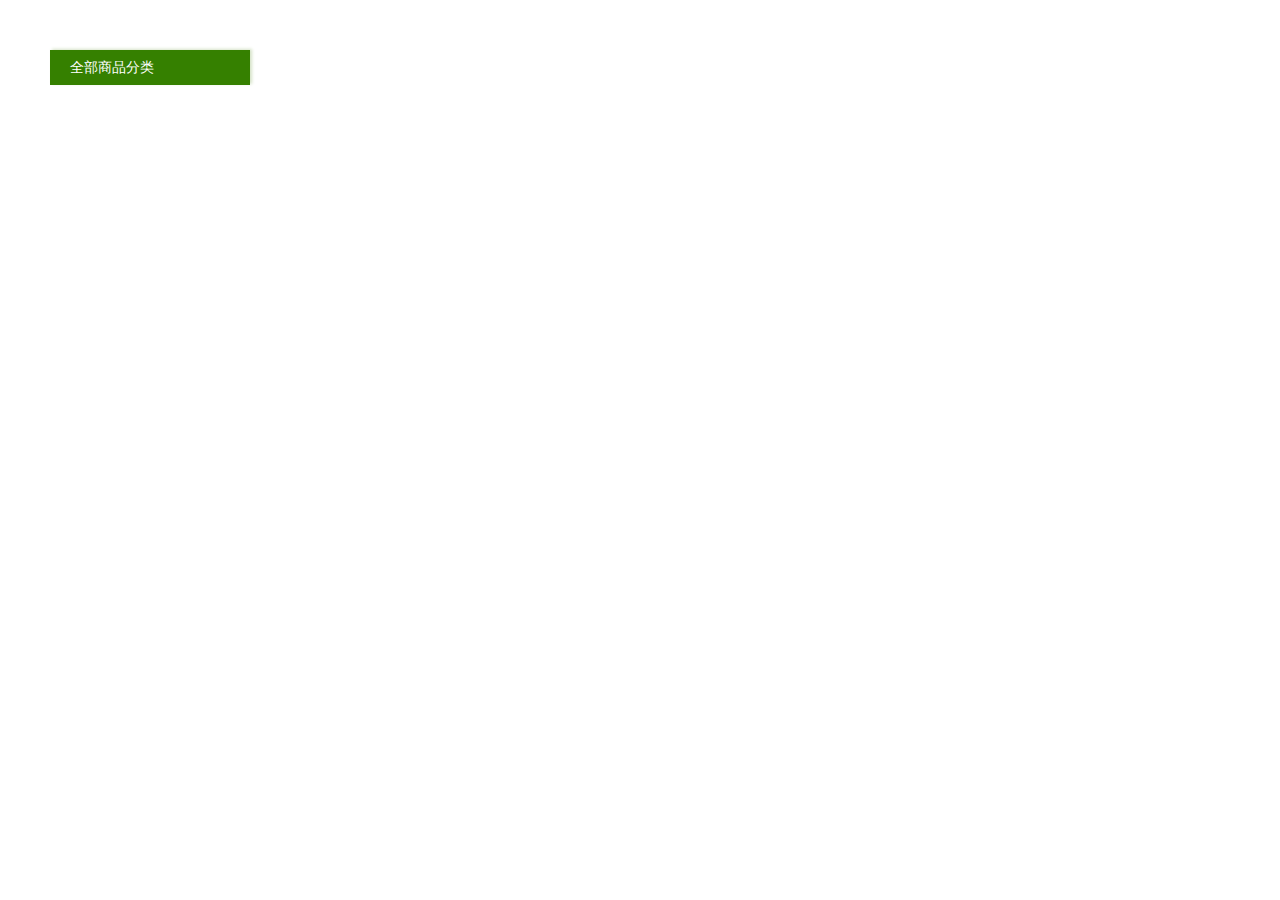
<file: index.html>
<!DOCTYPE html PUBLIC "-//W3C//DTD XHTML 1.0 Transitional//EN" "http://www.w3.org/TR/xhtml1/DTD/xhtml1-transitional.dtd">
<html xmlns="http://www.w3.org/1999/xhtml">
<head>
<meta http-equiv="Content-Type" content="text/html; charset=utf-8" />
<title>Untitled Document</title>
</head>
<link href="style/main.css" rel="stylesheet" type="text/css"/>

<body>
<div class="nav">
	<div class="title">
    	<p>全部商品分类</p>
    </div>
    <div class="shopSort">
        <div class="item">
            <div class="subtitle">
                <span class="t1"></span>
                <p>各地名优茶</p>
            </div>
            <div class="shopDetail">
            	<div class="theme">热门</div>
                <div class="goods">
                	<li><a href="#">西湖龙井</a></li>
                    <li><a href="#">金骏眉</a></li>
                    <li><a href="#">大红袍</a></li>
                    <li><a href="#">铁观音</a></li>
                </div>
            </div>
            <div class="shopDetail">
            	<div class="theme">名茶</div>
                <div class="goods">
                	<li><a href="#">红茶</a></li>
                    <li><a href="#">绿茶</a></li>
                    <li><a href="#">乌龙茶</a></li>
                    <li><a href="#">黑茶</a></li>
                    <li><a href="#">白茶</a></li>
                </div>
            </div>
            <div class="shopContent">
            	<div class="con_title">各地名优茶</div>
                <div class="con_bg">
                <div class="con_item">      
                	<div class="con_theme">绿茶</div>
                    <div class="con_link">
                    	<li><a href="#">西湖龙井</a></li>
                        <li><a href="#">龙井</a></li>
                        <li><a href="#">黄山毛峰</a></li>
                        <li><a href="#">安吉白茶</a></li>
                        <li><a href="#">其他绿茶</a></li>
                    </div>
                </div>
                <div class="con_item">
                	<div class="con_theme">乌龙茶</div>
                    <div class="con_link">
                    	<li><a href="#">铁观音</a></li>
                        <li><a href="#">大红袍</a></li>
                        <li><a href="#">水仙</a></li>
                        <li><a href="#">肉桂</a></li>
                          <li><a href="#">台湾乌龙茶</a></li>
                        <li><a href="#">其他乌龙茶</a></li>
                    </div>
                </div>
                <div class="con_item">
                	<div class="con_theme">红茶</div>
                    <div class="con_link">
                    	<li><a href="#">金骏眉</a></li>
                        <li><a href="#">正山小种</a></li>
                        <li><a href="#">祁门红茶</a></li>
                        <li><a href="#">坦洋功夫</a></li>
                        <li><a href="#">政和功夫</a></li>
                        <li><a href="#">滇红工夫</a></li>
                    </div>
                </div>
                <div class="con_item">
                	<div class="con_theme">黑茶</div>
                    <div class="con_link">
                    	<li><a href="#">白沙溪黑茶</a></li>
                        <li><a href="#">普洱茶饼</a></li>
                        <li><a href="#">普洱沱茶</a></li>
                        <li><a href="#">普洱茶砖</a></li>
                        <li><a href="#">普洱散茶</a></li>
                        <li><a href="#">其他黑茶</a></li>
                    </div>
                </div>
                <div class="con_item">
                	<div class="con_theme">白茶</div>
                    <div class="con_link">
                    	<li><a href="#">白牡丹</a></li>
                        <li><a href="#">白毫银针</a></li>
                        <li><a href="#">寿眉</a></li>
                        <li><a href="#">其他白茶</a></li>
                    </div>
                </div>
                </div>
                <div class="con_item con_bg">
                	<div class="con_theme">品牌</div>
                    <div class="con_link">
                    	<li><a href="#">滋恩</a></li>
                        <li><a href="#">远荣</a></li>
                        <li><a href="#">顶峰</a></li>
                        <li><a href="#">公泰</a></li>
                        <li><a href="#">一品堂</a></li>
                        <li><a href="#">好吉</a></li>
                        <li><a href="#">绿雪芽</a></li>
                        <li><a href="#">台湾梅山制茶</a></li>
                        <li><a href="#">白沙溪</a></li>
                        <li><a href="#">联兴茶叶</a></li>
                    </div>
                </div>
                <div class="con_item con_bg">
                	<div class="con_theme">价格</div>
                    <div class="con_link">
                    	<li><a href="#">100元及以下</a></li>
                        <li><a href="#">100-300元</a></li>
                        <li><a href="#">300元以上</a></li>
                    </div>
                </div>
                <div class="con_item con_bg">
                	<div class="con_theme">净含量</div>
                    <div class="con_link">
                    	<li><a href="#">50g及以下</a></li>
                        <li><a href="#">51-100g</a></li>
                        <li><a href="#">101-250g</a></li>
                        <li><a href="#">250g以上</a></li>
                    </div>
                </div>
                <div class="con_item con_bg">
                	<div class="con_theme">包装</div>
                    <div class="con_link">
                    	<li><a href="#">经济自饮装</a></li>
                        <li><a href="#">精美礼品装</a></li>
                    </div>
                </div>
                <div class="con_image"><img src="images/20150518092317.jpg" alt="" /></div>
            </div>
        </div>
        <div class="item">
            <div class="subtitle">
                <span class="t2"></span>
                <p>花草保健茶</p>
            </div>
            <div class="shopDetail">
            	<div class="theme">推荐</div>
                <div class="goods">
                	<li><a href="#">大麦茶</a></li>
                    <li><a href="#">苦芥茶</a></li>
                    <li><a href="#">玫瑰花茶</a></li>
                    <li><a href="#">雪菊</a></li>
                    <li><a href="#">蜂蜜木瓜粉</a></li>
                </div>
            </div>
            <div class="shopContent">
            	<div class="con_title">花草保健茶</div>
                <div class="con_bg">
                <div class="con_item">
                	<div class="con_theme">瘦身</div>
                    <div class="con_link">
                    	<li><a href="#">玫瑰薄荷茶</a></li>
                        <li><a href="#">玄米茶</a></li>
                        <li><a href="#">兰香子</a></li>
                        <li><a href="#">纤维泡腾片</a></li>
                        <li><a href="#">青梅苹果酸</a></li>
                        <li><a href="#">三草茶</a></li>
                    </div>
                </div>
                <div class="con_item">
                	<div class="con_theme">美容</div>
                    <div class="con_link">
                    	<li><a href="#">法兰西玫瑰</a></li>
                        <li><a href="#">冻干柠檬片</a></li>
                        <li><a href="#">果粒茶</a></li>
                        <li><a href="#">大麦茶</a></li>
                        <li><a href="#">蜂蜜抹茶粉</a></li>
                    </div>
                </div>
                <div class="con_item">
                	<div class="con_theme">丰胸</div>
                    <div class="con_link">
                    	<li><a href="#">木瓜葛根粉</a></li>
                        <li><a href="#">蜂蜜木瓜粉</a></li>
                        <li><a href="#">红酒木瓜丽人饮</a></li>
                    </div>
                </div>
                </div>
                <div class="con_item con_bg">
                	<div class="con_theme">品牌</div>
                    <div class="con_link">
                    	<li><a href="#">与花香</a></li>
                        <li><a href="#">美丽快攻</a></li>
                        <li><a href="#">顶峰</a></li>
                    </div>
                </div>
                <div class="con_item con_bg">
                	<div class="con_theme">价格</div>
                    <div class="con_link">
                    	<li><a href="#">100元及以下</a></li>
                        <li><a href="#">100-300元</a></li>
                        <li><a href="#">300元及以上</a></li>
                    </div>
                </div>
                <div class="con_item con_bg">
                	<div class="con_theme">净含量</div>
                    <div class="con_link">
                    	<li><a href="#">50g及以下</a></li>
                        <li><a href="#">51-100g</a></li>
                        <li><a href="#">101-250g</a></li>
                        <li><a href="#">250g以上</a></li>
                    </div>
                </div>
                <div class="con_item con_bg">
                	<div class="con_theme">包装</div>
                    <div class="con_link">
                    	<li><a href="#">经济自饮装</a></li>
                        <li><a href="#">精美礼品装</a></li>
                    </div>
                </div>
                <div class="con_image"><img src="images/20150518092236.jpg" alt="" /></div>
            </div>
        </div>
        <div class="item">
            <div class="subtitle">
                <span class="t3"></span>
                <p>精选茶具</p>
            </div>
            <div class="shopDetail">
            	<div class="theme">推荐</div>
                <div class="goods">
                	<li><a href="#">功夫茶具</a></li>
                    <li><a href="#">个人杯</a></li>
                    <li><a href="#">茶宠</a></li>
                    <li><a href="#">茶叶罐</a></li>
                </div>
            </div>
            <div class="shopContent">
            	<div class="con_title">精选茶具</div>
                <div class="con_item con_bg">
                	<div class="con_theme">陶瓷</div>
                    <div class="con_link">
                    	<li><a href="#">茶叶罐</a></li>
                        <li><a href="#">功夫茶具</a></li>
                        <li><a href="#">茶壶</a></li>
                        <li><a href="#">茶宠</a></li>
                        <li><a href="#">茶杯</a></li>
                        <li><a href="#">茶具礼盒</a></li>
                    </div>
                </div>
                <div class="con_item con_bg">
                	<div class="con_theme">品牌</div>
                    <div class="con_link">
                    	<li><a href="#">恒越</a></li>
                        <li><a href="#">卓越</a></li>
                        <li><a href="#">国尊陶瓷</a></li>
                        <li><a href="#">宏远达</a></li>
                        <li><a href="#">福万利</a></li>
                    </div>
                </div>
                <div class="con_item con_bg">
                	<div class="con_theme">价格</div>
                    <div class="con_link">
                    	<li><a href="#">100元及以下</a></li>
                        <li><a href="#">100-300元</a></li>
                        <li><a href="#">300元及以上</a></li>
                    </div>
                </div>
                <div class="con_item con_bg">
                	<div class="con_theme">包装</div>
                    <div class="con_link">
                    	<li><a href="#">经济自饮装</a></li>
                        <li><a href="#">精美礼品装</a></li>
                    </div>
                </div>
                <div class="con_image"><img src="images/20150518092152.jpg" alt="" /></div>
            </div>
        </div>
        <div class="item">
            <div class="subtitle">
                <span class="t4"></span>
                <p>可口茶食</p>
            </div>
            <div class="shopDetail">
            	<div class="theme">推荐</div>
                <div class="goods">
                	<li><a href="#">橄榄</a></li>
                    <li><a href="#">冰糖杨梅</a></li>
                    <li><a href="#">酸甜梅</a></li>
                </div>
            </div>
            <div class="shopContent">
            	<div class="con_title">可口茶食</div>
                <div class="con_bg">
                <div class="con_item">
                	<div class="con_theme">干果</div>
                    <div class="con_link">
                    	<li><a href="#">杏仁</a></li>
                        <li><a href="#">瓜子</a></li>
                        <li><a href="#">开心果</a></li>
                    </div>
                </div>
                <div class="con_item">
                	<div class="con_theme">零食</div>
                    <div class="con_link">
                    	<li><a href="#">水晶柠檬片</a></li>
                        <li><a href="#">方块酥</a></li>
                        <li><a href="#">凤梨酥</a></li>
                        <li><a href="#">燕麦巧克力</a></li>
                    </div>
                </div>
                </div>
                <div class="con_item con_bg">
                	<div class="con_theme">招牌</div>
                    <div class="con_link">
                    	<li><a href="#">赛园</a></li>
                        <li><a href="#">新味</a></li>
                    </div>
                </div>
                <div class="con_item con_bg">
                	<div class="con_theme">价格</div>
                    <div class="con_link">
                    	<li><a href="#">100元及以下</a></li>
                        <li><a href="#">100-300元</a></li>
                        <li><a href="#">300元及以上</a></li>
                    </div>
                </div>
                <div class="con_item con_bg">
                	<div class="con_theme">净含量</div>
                    <div class="con_link">
                    	<li><a href="#">50g及以下</a></li>
                        <li><a href="#">51-100g</a></li>
                        <li><a href="#">101-250g</a></li>
                        <li><a href="#">250g以上</a></li>
                    </div>
                </div>
                <div class="con_item con_bg">
                	<div class="con_theme">包装</div>
                    <div class="con_link">
                    	<li><a href="#">经济自饮装</a></li>
                        <li><a href="#">精美礼品装</a></li>
                    </div>
                </div>
                <div class="con_image"><img src="images/20150518092213.jpg" alt="" /></div>
            </div>
        </div>
    </div>
</div>

</body>
</html>
</file>
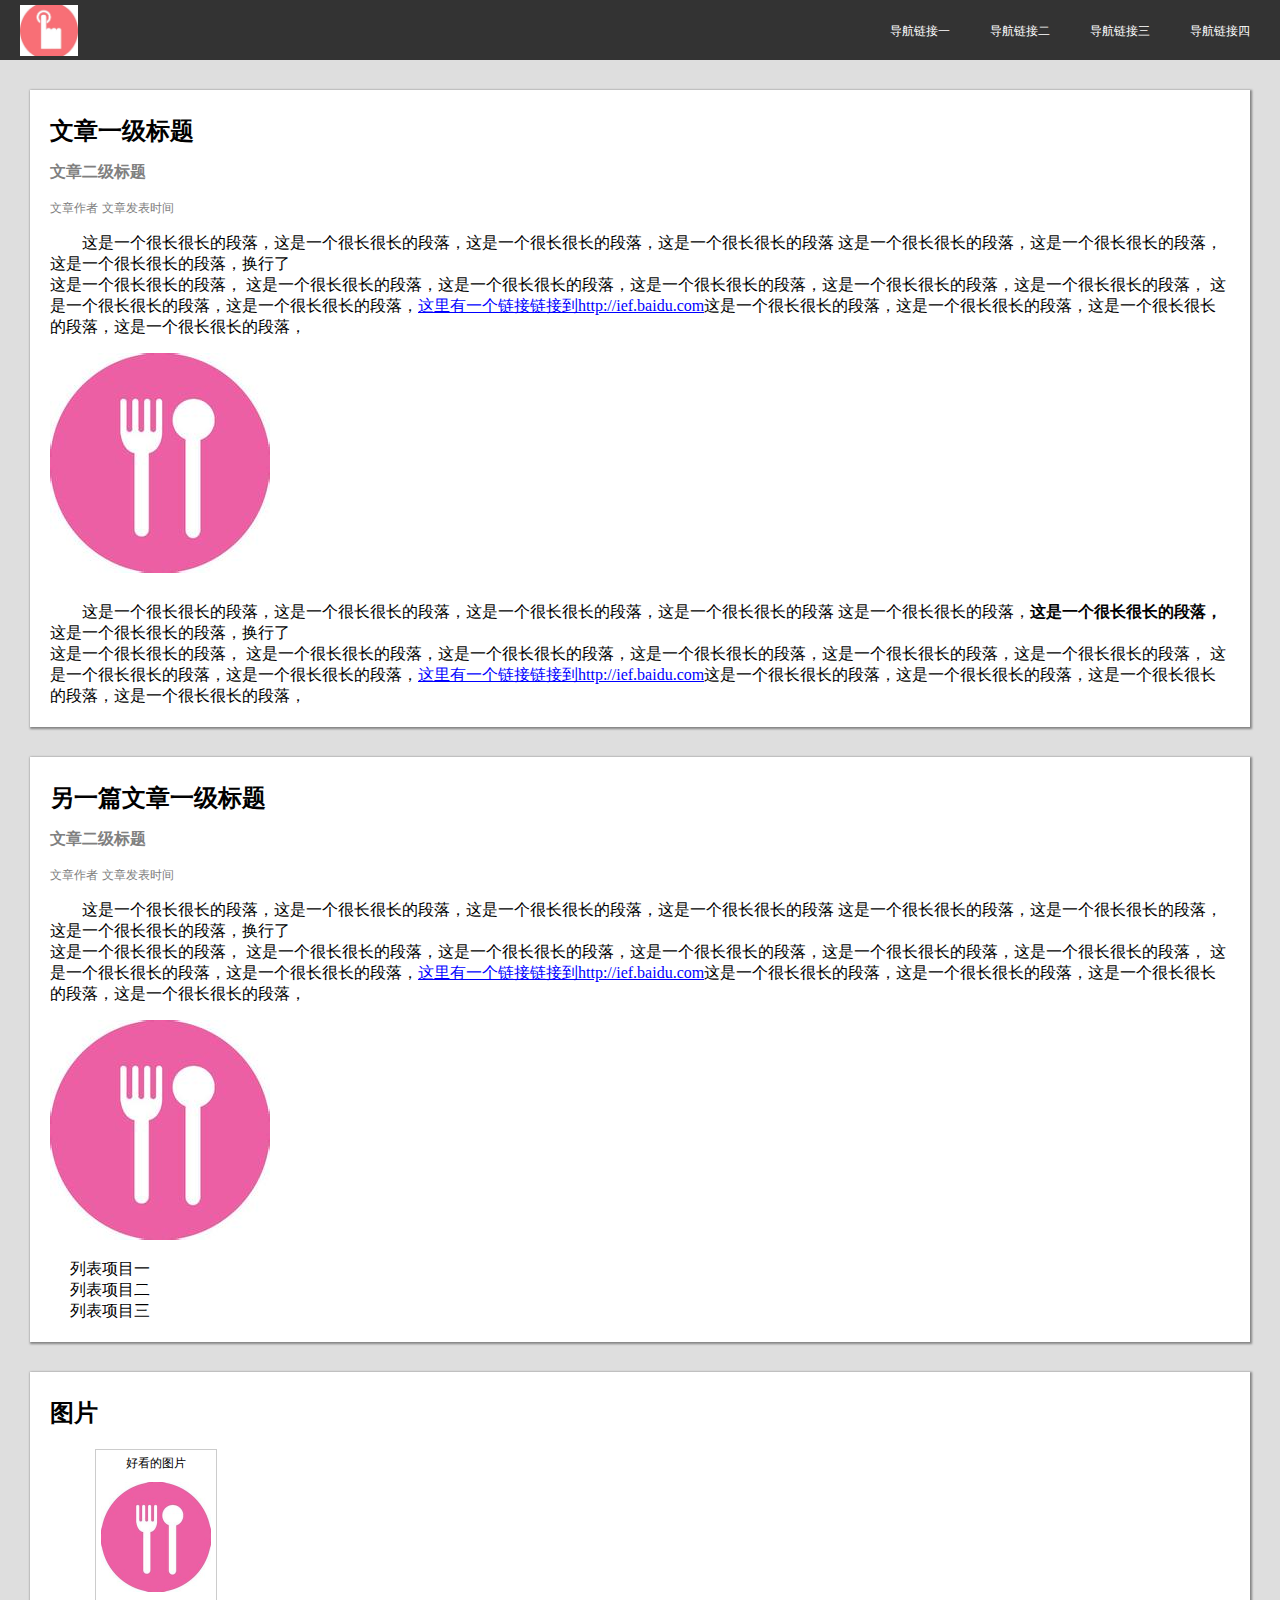
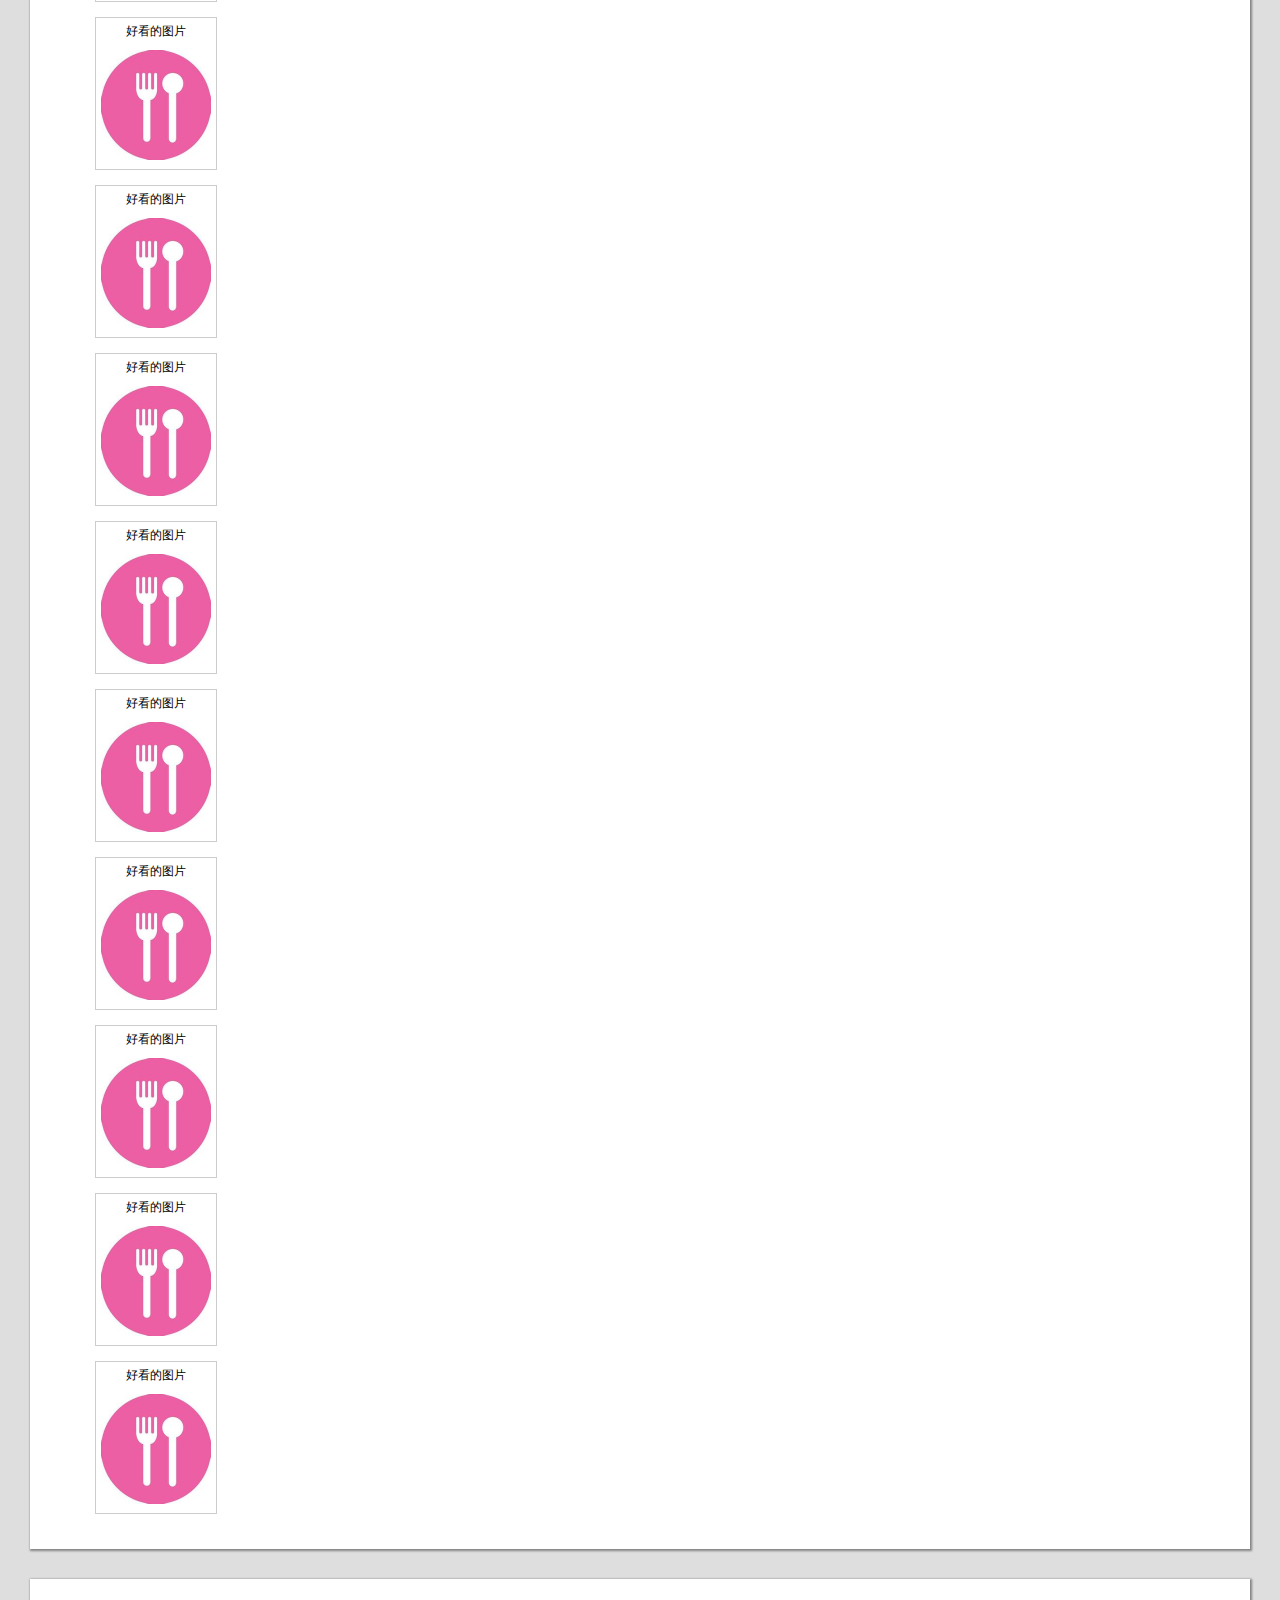
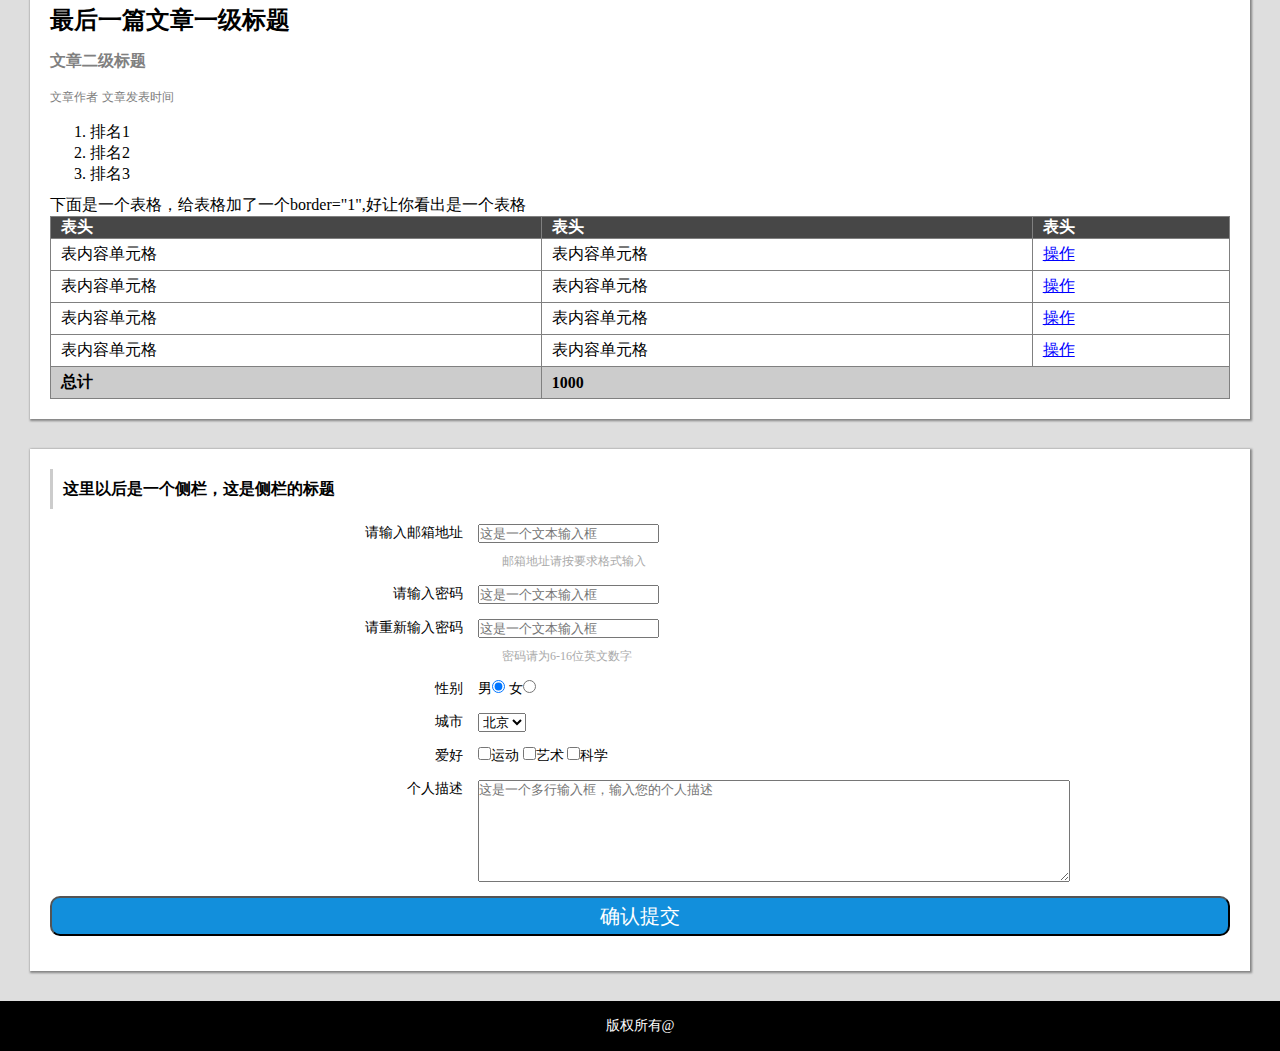
<file: Task1.html>
<!DOCTYPE html>
<html lang="en">
<head>
    <meta charset="UTF-8">
    <title>任务一</title>
    <link href="CSSTask1-02.css" type="text/css" rel="stylesheet"/>
</head>
<body>
<header>
    <h1><img src="img/RedClick.jpg" ></h1>
    <nav>
        <ul>
            <li><a href="#">导航链接一</a></li>
            <li><a href="#">导航链接二</a></li>
            <li><a href="#">导航链接三</a></li>
            <li><a href="#">导航链接四</a></li>
        </ul>
    </nav>
</header>

<main role="main">
    <article>
        <h2>文章一级标题</h2>
        <h3>文章二级标题</h3>
        <span class="auther">文章作者</span>
        <span class="aTime">文章发表时间</span>

        <p>这是一个很长很长的段落，这是一个很长很长的段落，这是一个很长很长的段落，这是一个很长很长的段落
            这是一个很长很长的段落，这是一个很长很长的段落，这是一个很长很长的段落，换行了<br/>这是一个很长很长的段落，
            这是一个很长很长的段落，这是一个很长很长的段落，这是一个很长很长的段落，这是一个很长很长的段落，这是一个很长很长的段落，
            这是一个很长很长的段落，这是一个很长很长的段落，<a href="http://ief.baidu.com">这里有一个链接链接到http://ief.baidu.com</a>这是一个很长很长的段落，这是一个很长很长的段落，这是一个很长很长的段落，这是一个很长很长的段落，
        </p>

        <img src="img/Food.jpg" alt="这是一张图片"/>
        <br/>
        <p>
            这是一个很长很长的段落，这是一个很长很长的段落，这是一个很长很长的段落，这是一个很长很长的段落
            这是一个很长很长的段落，<strong>这是一个很长很长的段落，</strong>这是一个很长很长的段落，换行了<br/>这是一个很长很长的段落，
            这是一个很长很长的段落，这是一个很长很长的段落，这是一个很长很长的段落，这是一个很长很长的段落，这是一个很长很长的段落，
            这是一个很长很长的段落，这是一个很长很长的段落，<a href="http://ief.baidu.com">这里有一个链接链接到http://ief.baidu.com</a>这是一个很长很长的段落，这是一个很长很长的段落，这是一个很长很长的段落，这是一个很长很长的段落，
        </p>
    </article>



    <article >
        <h2>另一篇文章一级标题</h2>
        <h3>文章二级标题</h3>
        <span class="auther">文章作者</span>
        <span class="aTime">文章发表时间</span>

        <p>这是一个很长很长的段落，这是一个很长很长的段落，这是一个很长很长的段落，这是一个很长很长的段落
            这是一个很长很长的段落，这是一个很长很长的段落，这是一个很长很长的段落，换行了<br/>这是一个很长很长的段落，
            这是一个很长很长的段落，这是一个很长很长的段落，这是一个很长很长的段落，这是一个很长很长的段落，这是一个很长很长的段落，
            这是一个很长很长的段落，这是一个很长很长的段落，<a href="http://ief.baidu.com">这里有一个链接链接到http://ief.baidu.com</a>这是一个很长很长的段落，这是一个很长很长的段落，这是一个很长很长的段落，这是一个很长很长的段落，
        </p>
        <img src="img/Food.jpg" alt="这是一张图片"/>
        <br/>
        <ul>
            <li>列表项目一</li>
            <li>列表项目二</li>
            <li>列表项目三</li>
        </ul>
    </article>

    <article>
        <h2>图片</h2>
        <dl>
            <dt></dt>
            <dd><span>好看的图片</span><img src="img/Food.jpg" alt="好看的图片"/></dd>
            <dd><span>好看的图片</span><img src="img/Food.jpg" alt="好看的图片"/></dd>
            <dd><span>好看的图片</span><img src="img/Food.jpg" alt="好看的图片"/></dd>
            <dd><span>好看的图片</span><img src="img/Food.jpg" alt="好看的图片"/></dd>
            <dd><span>好看的图片</span><img src="img/Food.jpg" alt="好看的图片"/></dd>
            <dd><span>好看的图片</span><img src="img/Food.jpg" alt="好看的图片"/></dd>
            <dd><span>好看的图片</span><img src="img/Food.jpg" alt="好看的图片"/></dd>
            <dd><span>好看的图片</span><img src="img/Food.jpg" alt="好看的图片"/></dd>
            <dd><span>好看的图片</span><img src="img/Food.jpg" alt="好看的图片"/></dd>
            <dd><span>好看的图片</span><img src="img/Food.jpg" alt="好看的图片"/></dd>
        </dl>
    </article>



    <article>
        <h2>最后一篇文章一级标题</h2>
        <h3>文章二级标题</h3>
        <span class="auther">文章作者</span>
        <span class="aTime">文章发表时间</span>

        <ol>
            <li>排名1</li>
            <li>排名2</li>
            <li>排名3</li>
        </ol>

        <table border="1" >
            <caption>下面是一个表格，给表格加了一个border="1",好让你看出是一个表格</caption>
            <thead>
            <tr>
                <th>表头</th>
                <th>表头</th>
                <th>表头</th>
            </tr>
            </thead>
            <tbody>
            <tr>
                <td>表内容单元格</td>
                <td>表内容单元格</td>
                <td><a href="#">操作</a></td>
            </tr>
            <tr>
                <td>表内容单元格</td>
                <td>表内容单元格</td>
                <td><a href="#">操作</a></td>
            </tr>
            <tr>
                <td>表内容单元格</td>
                <td>表内容单元格</td>
                <td><a href="#">操作</a></td>
            </tr>
            <tr>
                <td>表内容单元格</td>
                <td>表内容单元格</td>
                <td><a href="#">操作</a></td>
            </tr>
            <tr class="sum">
                <td>总计</td>
                <td colspan="2">1000</td>
            </tr>
            </tbody>
        </table>
    </article>


    <article>
        <aside>
            <h3>这里以后是一个侧栏，这是侧栏的标题</h3>
            <form action="" method="post">
                <div>
                    <label class="tips">请输入邮箱地址</label>
                    <label><input type="text" placeholder="这是一个文本输入框"></label>
                    <p>邮箱地址请按要求格式输入</p>
                </div>

                <div>
                    <label class="tips">请输入密码</label>
                    <label><input type="password" placeholder="这是一个文本输入框"></label>
                </div>
                <div>
                    <label class="tips">请重新输入密码</label>
                    <label><input type="password" placeholder="这是一个文本输入框"></label>
                    <p>密码请为6-16位英文数字</p>
                </div>
            </form>

            <form action="" method="post">
                <div>
                    <label class="tips">性别</label>
                    <label>男<input type="radio" name="gender" value="man" checked="checked"></label>
                    <label>女<input type="radio" name="gender" value="woman"></label>
                </div>
            </form>

            <form action="" method="post">
                <div>
                    <label class="tips">城市</label>
                    <select name="city">
                        <option value="beijing" selected>北京</option>
                        <option value="shanghai">上海</option>
                        <option value="guangzhou">广州</option>
                        <option value="chongqing">重庆</option>
                    </select>
                </div>
            </form>

            <form action="" method="post">
                <div>
                    <label class="tips">爱好</label>
                    <label><input type="checkbox" name="sport" value="运动">运动</label>
                    <label><input type="checkbox" name="art" value="艺术">艺术</label>
                    <label><input type="checkbox" name="science" value="科学">科学</label>

                </div>
            </form>

            <form action="" method="post">
                <div>
                    <label class="tips">个人描述</label>
                    <textarea placeholder="这是一个多行输入框，输入您的个人描述" rows="5" cols="20"></textarea>
                    <input type="submit" class="submit" value="确认提交">
                </div>
            </form>

        </aside>
    </article>
</main>

<footer>
    <p>版权所有@</p>
</footer>


</body>
</html>
</file>
<file: style/main.css>
@charset "utf-8";
/* CSS Document */
*{border:0;padding:0;margin:0;}
a{ text-decoration:none;}
li{ list-style:none;}
.nav{width:200px;height:35px;background-color:#358000;box-shadow:2px -1px 3px #D5E3C7;position:relative;margin:50px;}
.nav .title{color:#fff; line-height:35px;padding-left:20px; font-size:14px;}
.nav .shopSort{display:none;width:200px;height:480px;background-color:#60a411;}
.nav:hover .shopSort{display:block;}
.nav .shopSort .item{width:100%;}

/*小标题*/
.nav .shopSort .item .subtitle{width:100%;background-color:#559b0d;color:#fff;height:30px;line-height:30px;position:relative;padding:5px 0;}
.nav .shopSort .item .subtitle p{padding-left:40px;font-size:14px;}
.nav .shopSort .item .subtitle .t1,.nav .shopSort .item .subtitle .t2,.nav .shopSort .item .subtitle .t3,.nav .shopSort .item .subtitle .t4{position:absolute;left:10px;top:6px;;height:25px;width:25px;}
.nav .shopSort .item .subtitle .t1{ background:url(../images/header_ico1.png) 0 0 no-repeat;}
.nav .shopSort .item .subtitle .t2{background:url(../images/header_ico2.png) 0 0 no-repeat;}
.nav .shopSort .item .subtitle .t3{background:url(../images/header_ico3.png) 0 0 no-repeat;}
.nav .shopSort .item .subtitle .t4{background:url(../images/header_ico4.png) 0 0 no-repeat;}


/*分类详情*/
.nav .shopSort .item .shopDetail{position:relative;}
.nav .shopSort .item:hover{background-color:#FCFCFC;color:#666;}
.nav .shopSort .item:hover .subtitle{color:#000;}
.nav .shopSort .item:hover .subtitle .t1{background:url(../images/header_ico1.png) 0 -25px no-repeat;}
.nav .shopSort .item:hover .subtitle .t2{background:url(../images/header_ico2.png) 0 -25px no-repeat;}
.nav .shopSort .item:hover .subtitle .t3{background:url(../images/header_ico3.png) 0 -25px no-repeat;}
.nav .shopSort .item:hover .subtitle .t4{background:url(../images/header_ico4.png) 0 -25px no-repeat;}
.nav .shopSort .item:hover .subtitle{background-color:#F5F5F5;}
.nav .shopSort .item:hover .shopDetail .theme{color:#333;}
.nav .shopSort .item .shopDetail .theme{color:#fff;position:absolute;top:3px;left:10px; font-size:14px;}
.nav .shopSort .item .shopDetail .goods{padding-left:50px; font-size:12px;line-height:2em;}
.nav .shopSort .item .shopDetail .goods li{display: inline-block;margin:0 5px;}
.nav .shopSort .item .shopDetail .goods a{ text-decoration:none;color:#cecece;}
.nav .shopSort .item:hover .shopDetail .goods a{color:#333;}
.nav .shopSort .item .shopDetail .goods a:hover{ text-decoration:underline;color:#f00;}


/*展开内容*/
.nav .shopSort .item .shopContent{ display:none;width:650px;height:460px;position:absolute;top:35px;left:200px;border-top:#F4F4F4 2px solid;border-left:#F4F4F4 2px solid;border-bottom:#599900 2px solid;border-right:#599900 2px solid;background-color:#FCFCFC;color:#333; box-shadow:2px 2px 8px #9B9A9A;font-size:12px;padding:10px 30px;}
.nav .shopSort .item:hover .shopContent{display:block;}
.nav .shopSort .item .shopContent .con_title{ font-weight:bold;} 
.nav .shopSort .item .shopContent .con_item{position:relative;line-height:2em;padding:5px 0;}
.nav .shopSort .item .shopContent .con_bg:hover{background-color:#F3F3F3;}
.nav .shopSort .item .shopContent .con_item .con_theme{position:absolute;left:0;top:5px;}
.nav .shopSort .item .shopContent .con_item .con_link{padding-left:100px;}
.nav .shopSort .item .shopContent .con_item .con_link li{display:inline-block;margin-left:30px;}
.nav .shopSort .item .shopContent .con_item .con_link li a{color:#666;}
.nav .shopSort .item .shopContent .con_item .con_link li a:hover{ text-decoration:underline;color:#900;}
.nav .shopSort .item .shopContent .con_image{margin-top:10px;}
</file>
<file: CSSTask1-02.css>
/*任务二：零基础HTML及CSS编码（一）*/
*{
    margin:0;
    padding:0;
}
body{
    font-family: "Microsoft YaHei UI";
    background:#dedede;
}
/*头部——————————————————————————————————————————————————*/
header{
    position:relative;
    width:100%;
    height:60px;
    background-color: #333;
}

header h1 img{
    width:58px;
    padding-left:20px;
    padding-top:5px;
}
header ul{
    position:absolute;
    top:0;
    right:10px;
    height:60px;
    line-height: 60px;
}
header ul li{
    text-align: center;
    display:block;
    width:100px;
    float:left;
}
header ul li:hover{
    border-bottom:1px solid red;
    background:#474747;
    border-radius:10px;
}
header ul li a{
    text-decoration: none;
    color:white;
    font-size:12px;
}
header ul li a:hover{
    color:orange;
}
/*主体部分————————————————————————————————————————————*/
article,figure{
    margin:30px;
    padding:20px;
    background-color:white;
    box-shadow: 1px 1px 2px 1px #848484;
}
article h2{
    padding:5px 0;
}
article h3{
    color:#808080;
    padding:10px 0;
    font-size:16px;
}
article a{
    color:blue;
}
article a:hover{
    color:red;
}
.auther,.aTime{
    line-height: 30px;
    color:#808080;
    font-size:12px;
}
article p{
    text-indent: 2em;
    margin-top:10px;
}
article img{
    padding:15px 0;
}
article ul{
    margin-left:20px;
}
article ul li{
    list-style-type: none;
}
article dl{
    margin-left: 30px;
}
article dl dd{
    width:120px;
    margin:15px;
    border:1px solid #ccc;

}
article dl dd span{
    display:block;
    font-size:12px;
    text-align: center;
    margin:5px;
}
article dl dd img{
    width:110px;
    padding:5px;
}
article ol{
    margin:10px 40px;
}
article table{
    width:100%;
    border-collapse:collapse;/*设置表格边框合并为单一边框*/

}
article table caption{
    text-align: left;
}
article table tr th{
    background-color:#474747;
    margin-right:1px;
    color:white;
    text-indent: 10px;
    text-align: left;
}
article table tr td{
    padding:5px 0;
    text-indent: 10px;
    text-align: left;
}
article table .sum{
    background-color:#ccc;
    font-weight: bold;
}
/*侧栏————————————————————————————————————————————————————————*/
aside h3{
    border-left:3px solid #cccccc;
    height:20px;
    line-height:20px;
    padding-left:10px;
    color:black;
}
aside form div{
    font-size:14px;
    margin:15px 0;
}
aside form div .tips{
    float:left;
    text-align:right;
    width:35%;
    padding-right:15px;
}
aside form div p{
    margin-left:35%;
    padding-left:15px;/*这里有问题,文字没有显示在最左边*/
    font-size:12px;
    color: #aaaaaa;
}
aside textarea{
    width:50%;
    height:100px;
}
aside .submit{
    background-color:#128fdc;
    color:white;
    width:100%;
    height:40px;
    font-size:20px;
    border-radius:10px;
    margin-top:10px;
}
aside .submit:hover{
    background-color:#0063dc;
}
/*底部——————————————————————————————————————————————————————————————————————*/
footer{
    width: 100%;
    height:50px;
    background-color:black;
    color:white;
    text-align: center;
    line-height: 50px;
    font-size:14px;
}
</file>
